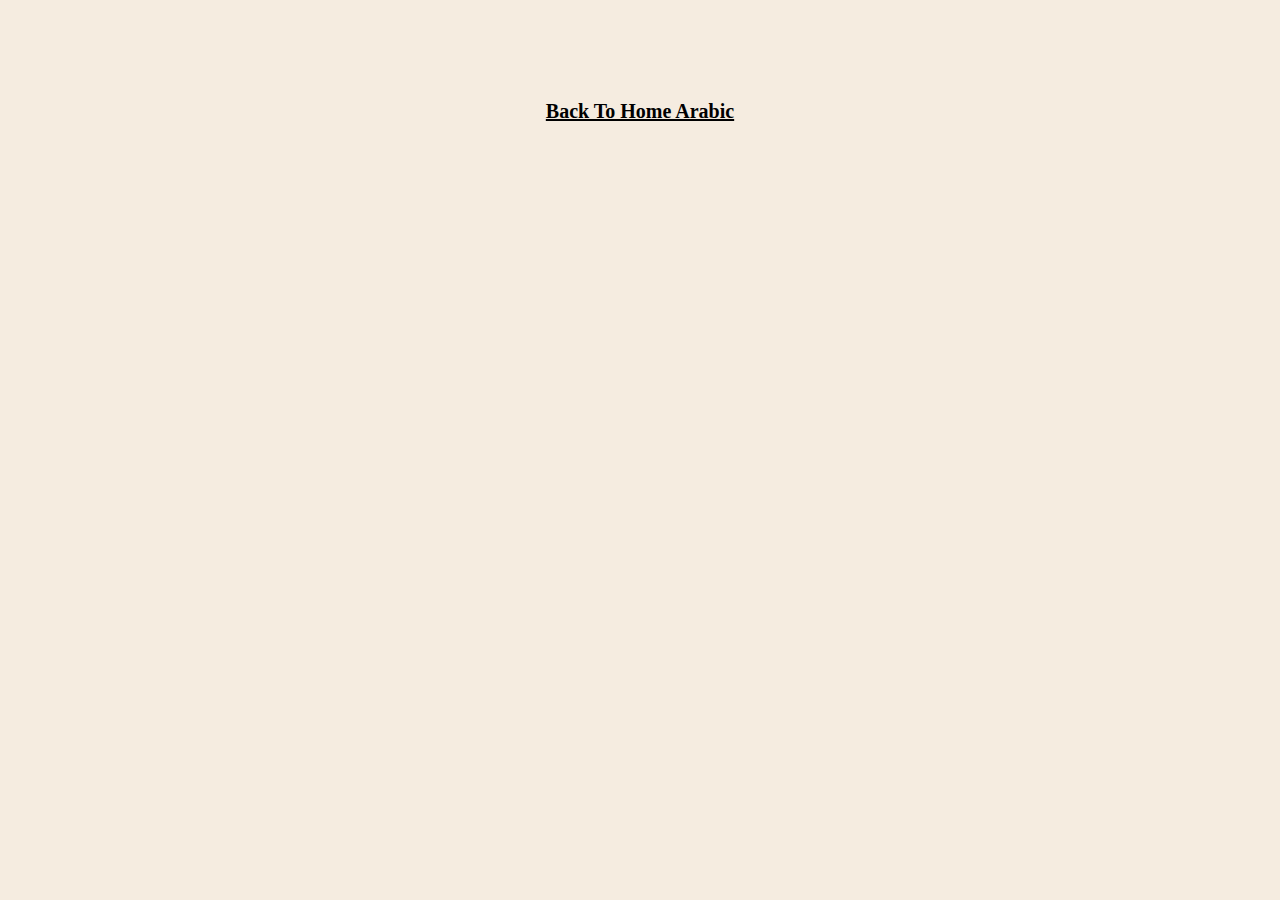
<file: results.html>
<!DOCTYPE html>
<html lang="en" dir="auto">
<head>
    <meta charset="UTF-8">
    <meta http-equiv="X-UA-Compatible" content="IE=edge">
    <meta name="viewport" content="width=device-width, initial-scale=1.0">
    <meta name="description" content="Noor Al Islam shop for curtains, corners and modern sofas of the best types of materials and high quality,
    you can contact us through the website.....">
      <link rel="stylesheet" href="css/results.css">
      <!-- font Awesome -->
         <link rel="stylesheet" href="css/all.min.css">
         <!-- ملف normalize اساسي في الموقع لتظبيطه -->
         <link rel="stylesheet" href="css/normalize.css">
                  <!-- google fonts -->
                  <link rel="preconnect" href="https://fonts.googleapis.com">
                  <link rel="preconnect" href="https://fonts.gstatic.com" crossorigin>
                  <link href="https://fonts.googleapis.com/css2?family=Amiri:ital,wght@0,400;0,700;1,400&display=swap" rel="stylesheet">
    <title>Results</title>
</head>
<body>
<div id="results"></div>

<a href="indexAr.html">Back To Home Arabic</a>
<script>
    const resultslist = document.getElementById('results')
    new URLSearchParams(window.location.search).forEach((value) => {
        resultslist.append(value)
        resultslist.append(document.createElement('br'))
    })
</script>
</body>
</file>
<file: css/results.css>
body{
    background: #b9823126;
    padding: 100px ;
    text-align: center;
    font-size: 20px;
    font-weight: bold;
    color: #b98231;
}
a{
    color: black;
}
</file>
